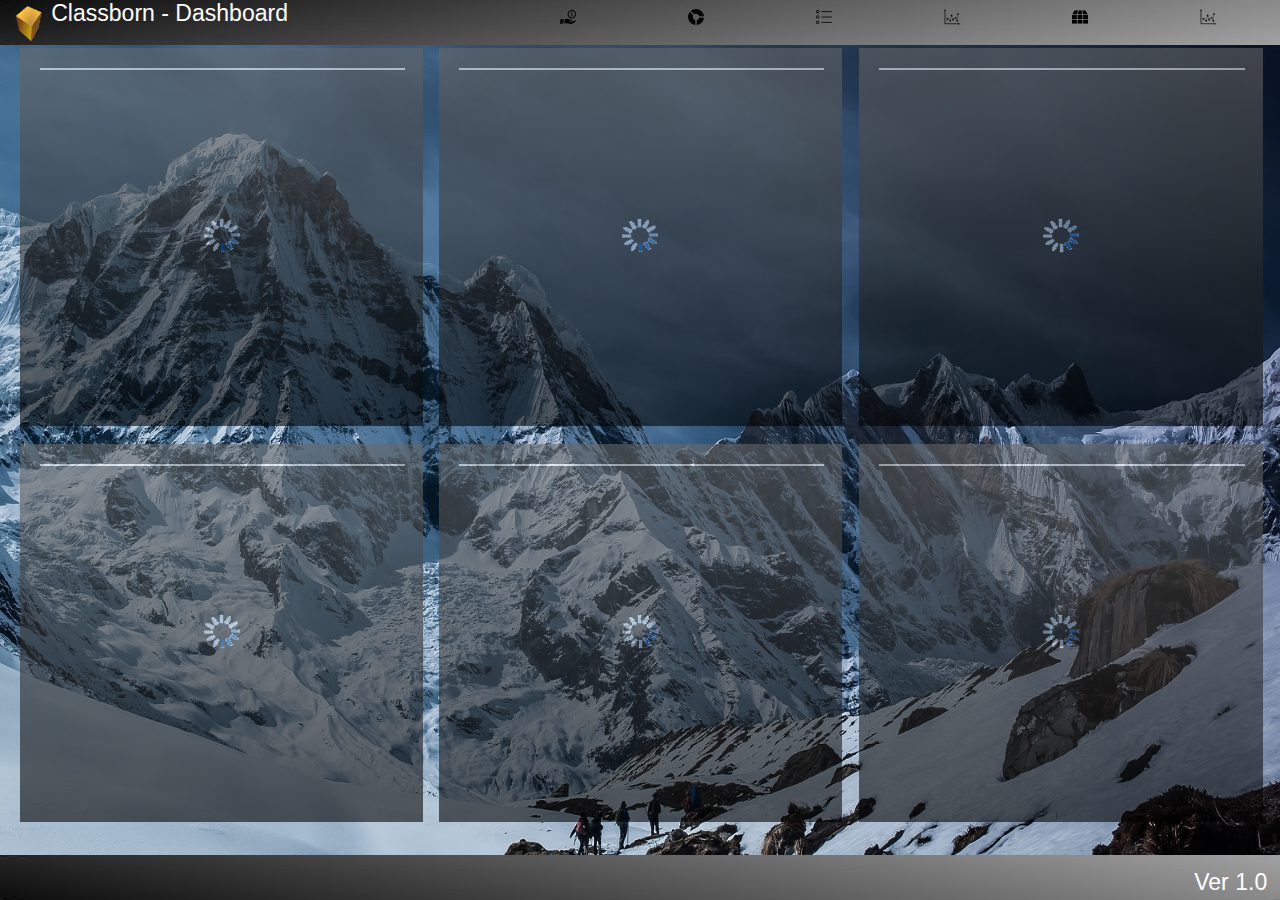
<file: index.html>
﻿<!DOCTYPE html>
<html>
<head>
    <title>Classborn Dashboard</title>
    <meta http-equiv="X-UA-Compatible" content="IE=edge">
    <meta http-equiv="cache-control" content="max-age=0" />
    <meta http-equiv="cache-control" content="no-cache" />
    <meta http-equiv="expires" content="0" />
    <meta http-equiv="expires" content="Tue, 01 Jan 1980 1:00:00 GMT" />
    <meta http-equiv="pragma" content="no-cache" />
    <meta charset="utf-8" />
    <link rel="stylesheet" type="text/css" href="styles/modal.css" media="all" />
    <link rel="stylesheet" type="text/css" href="styles/s8_index.css?v=12" media="all" />
    <script src="scripts/jquery-3.1.1.min.js" type="text/javascript"></script>
    <script src="scripts/jquery-ui.min.js" type="text/javascript"></script>
    <script src="scripts/jquery.ui.touch-punch.min.js" type="text/javascript"></script>
    <script src="scripts/tools.js" type="text/javascript"></script>
    <script src="scripts/interact.js" type="text/javascript"></script>
    <script src="scripts/s8_index.js?v=12" type="text/javascript"></script>
</head>
<body onload="return onloadPage()">
    <div id="bckModal" class="modal">
        <span id="closeBtn" class="close" onclick="return closeModal_onclick()">&times;</span>
        <iframe id="pageContainer" name="pgContainer" class="modal-content2" scrolling="auto" frameborder="0"></iframe>
    </div>    
</body>
</html>
</file>
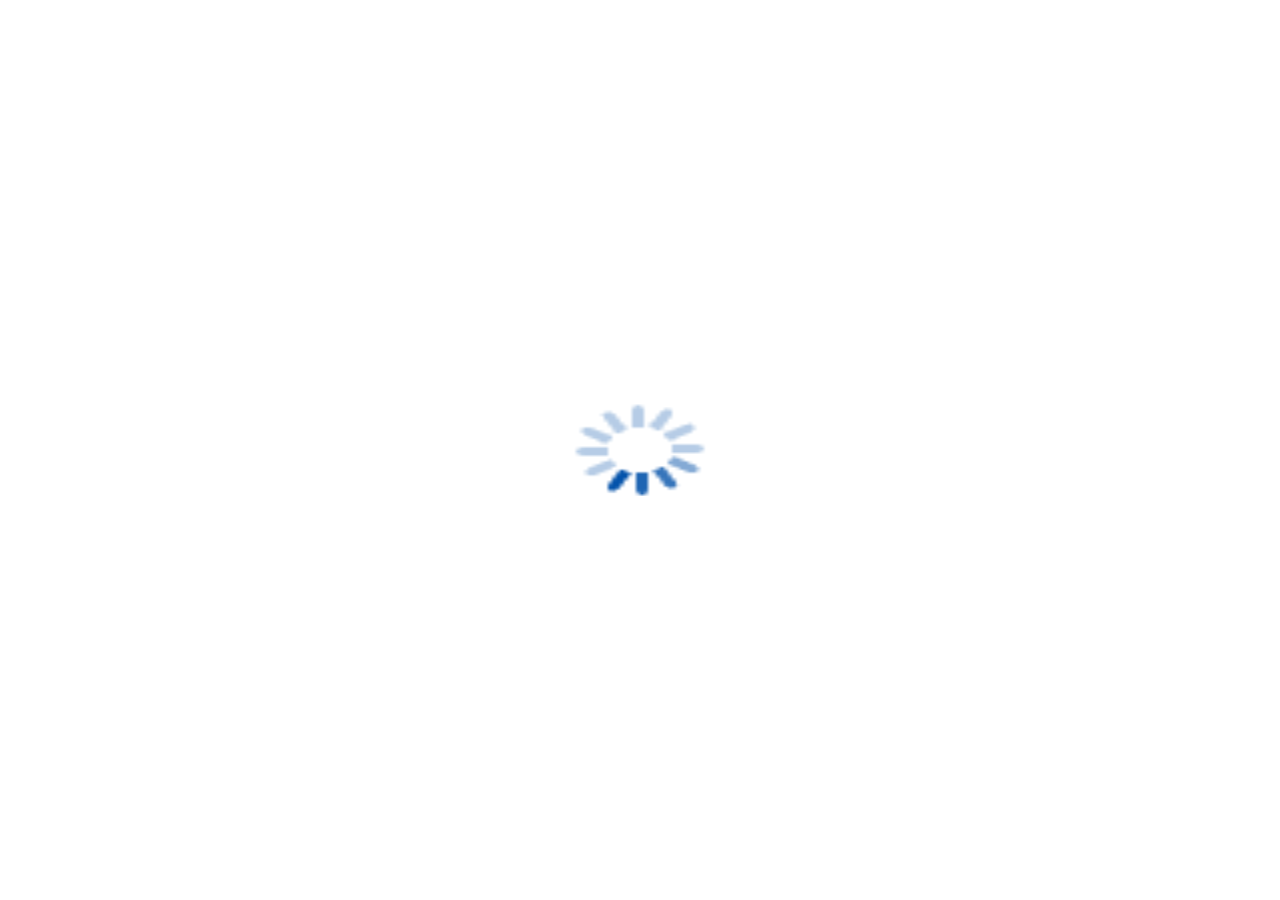
<file: html/s8_1.html>
﻿<!DOCTYPE html>
<html>
<head>
    <title></title>
    <meta http-equiv="X-UA-Compatible" content="IE=edge">
    <meta http-equiv="cache-control" content="max-age=0" />
    <meta http-equiv="cache-control" content="no-cache" />
    <meta http-equiv="expires" content="0" />
    <meta http-equiv="expires" content="Tue, 01 Jan 1980 1:00:00 GMT" />
    <meta http-equiv="pragma" content="no-cache" />
	<meta charset="utf-8" />
    <link rel="stylesheet" type="text/css" href="../styles/s8_1.css?v=4" media="all" />
    <script src="../scripts/jquery-3.1.1.min.js" type="text/javascript"></script>
    <script src="../scripts/tools.js" type="text/javascript"></script>
    <script src="../scripts/s8_1.js?v=39" type="text/javascript"></script>
</head>
<body onload="return onloadPage()">    
</body>
</html>
</file>
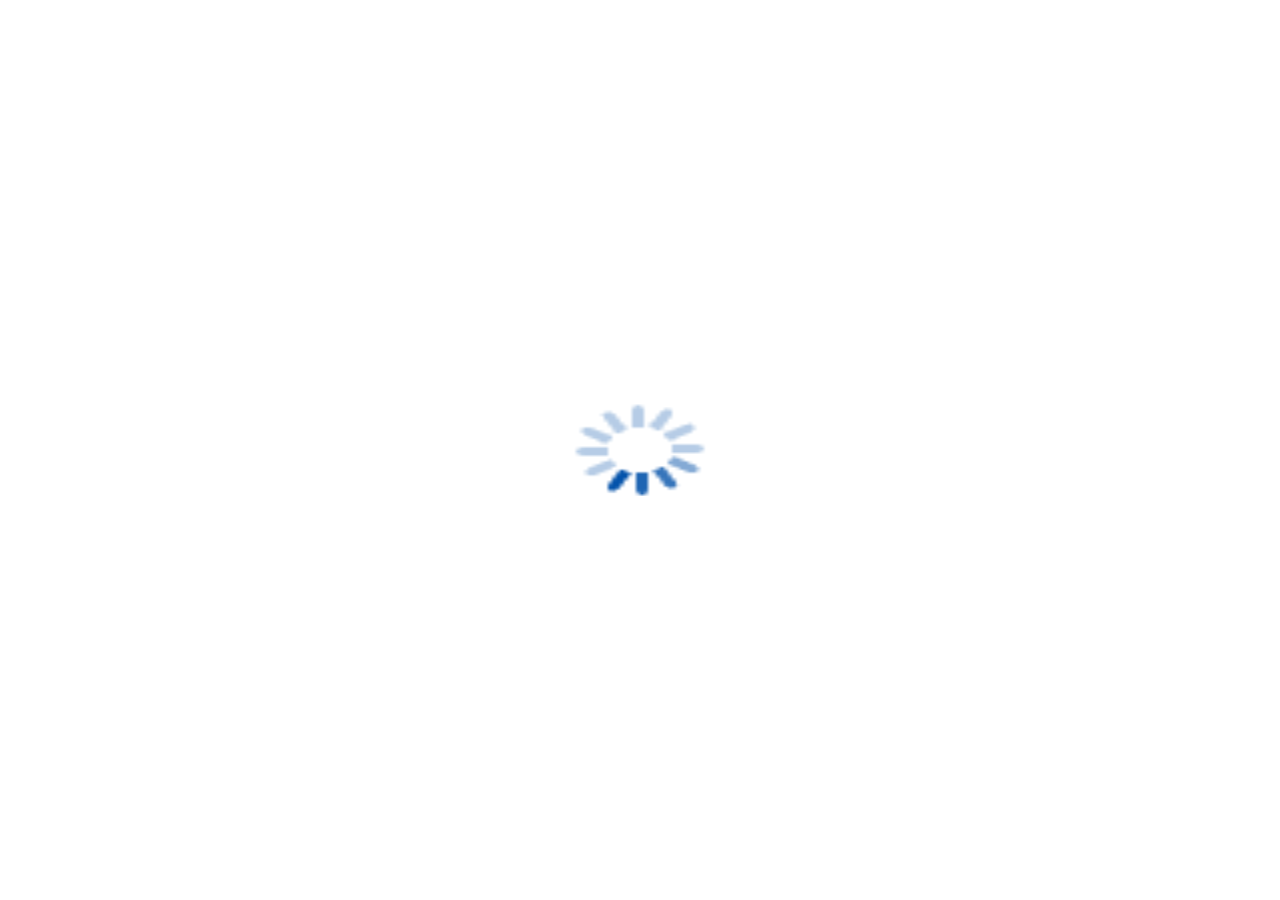
<file: html/s8_2.html>
﻿<!DOCTYPE html>
<html>
<head>
    <title></title>
    <meta http-equiv="X-UA-Compatible" content="IE=edge">
    <meta http-equiv="cache-control" content="max-age=0" />
    <meta http-equiv="cache-control" content="no-cache" />
    <meta http-equiv="expires" content="0" />
    <meta http-equiv="expires" content="Tue, 01 Jan 1980 1:00:00 GMT" />
    <meta http-equiv="pragma" content="no-cache" />
    <meta charset="utf-8" />
    <link rel="stylesheet" type="text/css" href="../styles/jquery.jqplot.min.css" media="all" />
    <link rel="stylesheet" type="text/css" href="../styles/s8_2.css" media="all" />
    <script src="../scripts/jquery-3.1.1.min.js" type="text/javascript"></script>
    <script src="../scripts/jquery.jqplot.min.js" type="text/javascript"></script>
    <script src="../scripts/jqplot.highlighter.js" type="text/javascript"></script>
    <script src="../scripts/jqplot.pieRenderer.js" type="text/javascript"></script>
    <script src="../scripts/jqplot.donutRenderer.js" type="text/javascript"></script>
    <script src="../scripts/tools.js" type="text/javascript"></script>
    <script src="../scripts/s8_2.js?v=12" type="text/javascript"></script>
</head>
<body onload="return onloadPage()">    
</body>
</html>
</file>
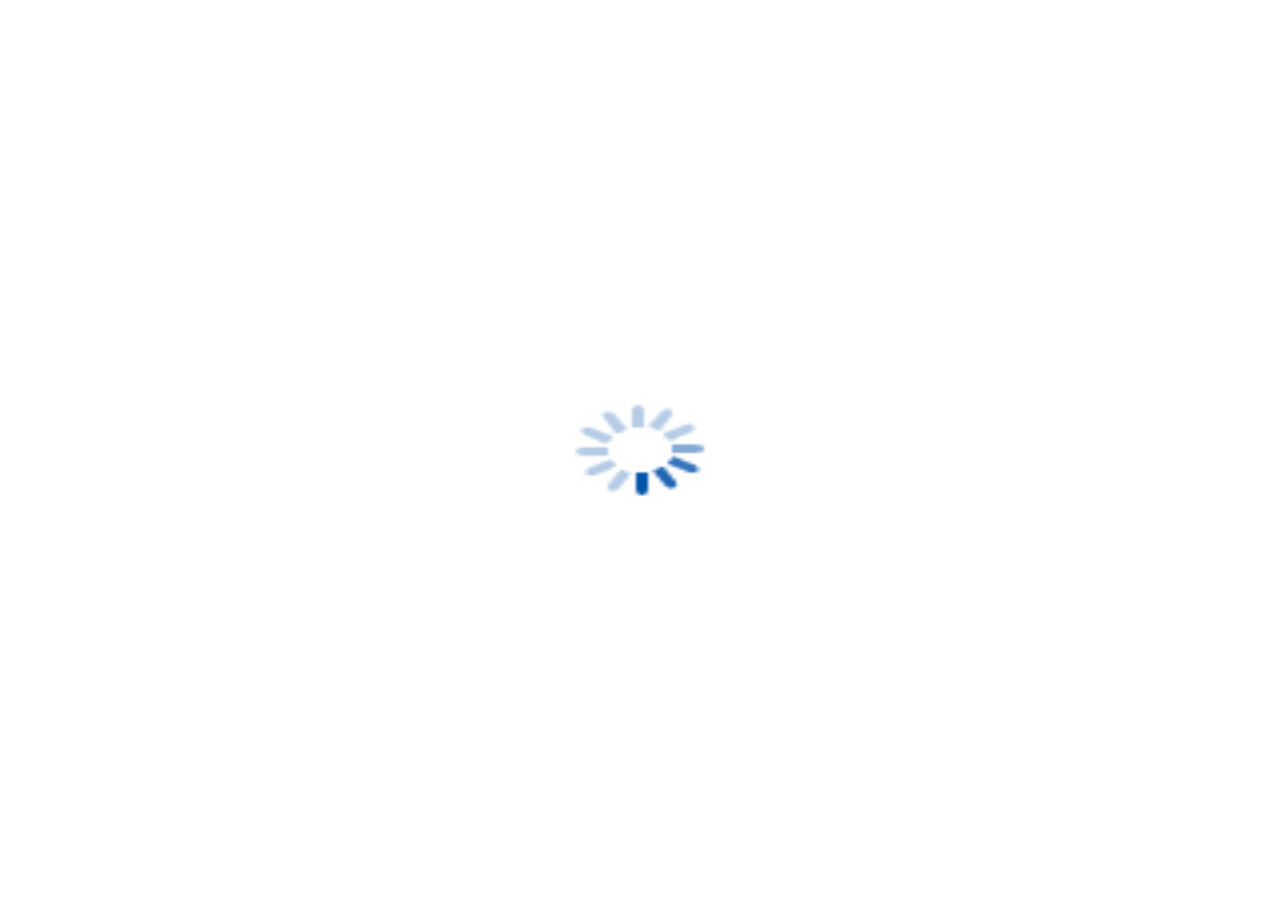
<file: html/s8_3.html>
﻿<!DOCTYPE html>
<html>
<head>
    <title></title>
    <meta http-equiv="X-UA-Compatible" content="IE=edge">
    <meta http-equiv="cache-control" content="max-age=0" />
    <meta http-equiv="cache-control" content="no-cache" />
    <meta http-equiv="expires" content="0" />
    <meta http-equiv="expires" content="Tue, 01 Jan 1980 1:00:00 GMT" />
    <meta http-equiv="pragma" content="no-cache" />
    <meta charset="utf-8" />
    <link rel="stylesheet" type="text/css" href="../styles/s8_3.css?v=2" media="all" />
    <script src="../scripts/jquery-3.1.1.min.js" type="text/javascript"></script>
    <script src="../scripts/tools.js" type="text/javascript"></script>
    <script src="../scripts/s8_3.js?v=30" type="text/javascript"></script>
</head>
<body onload="return onloadPage()">    
</body>
</html>
</file>
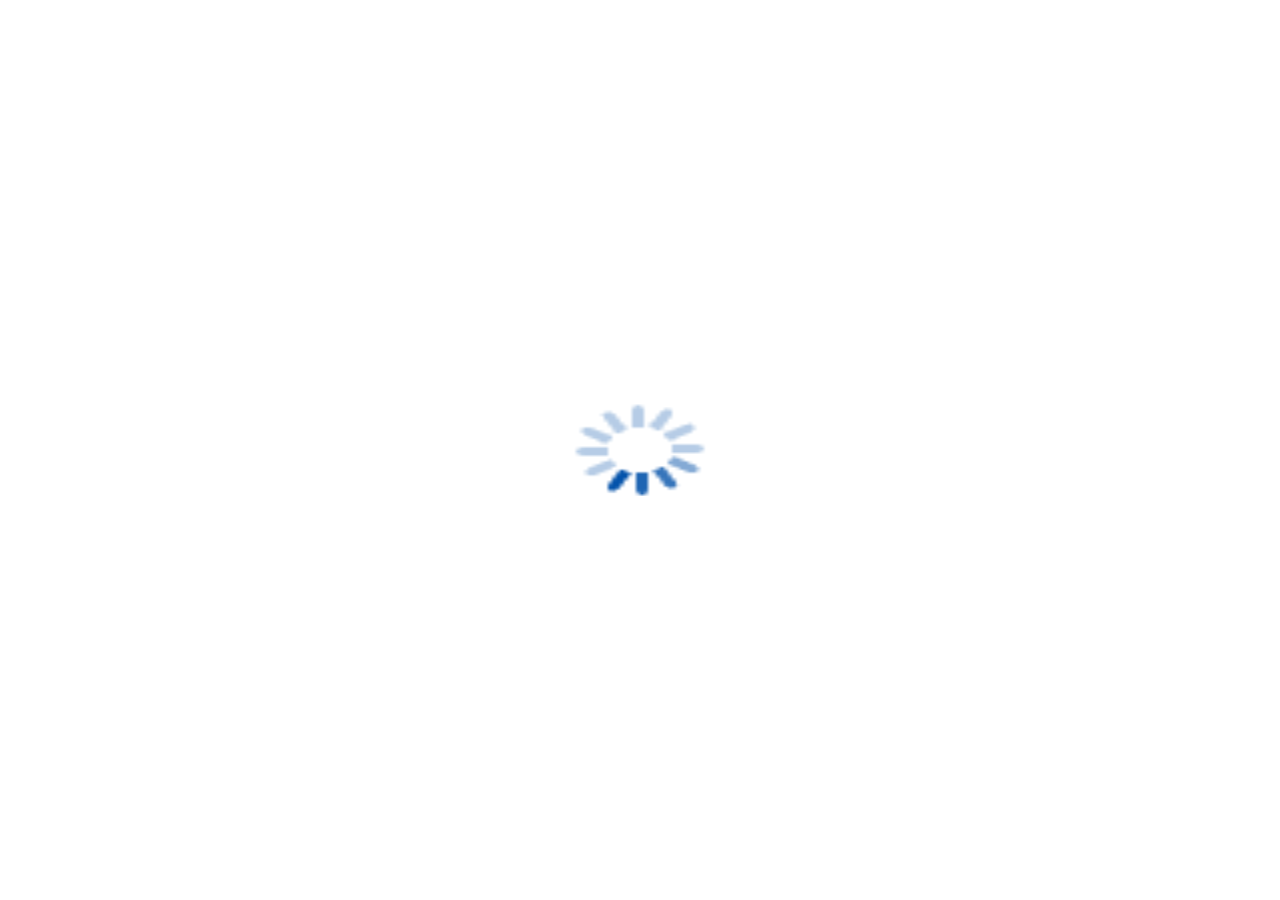
<file: html/s8_4.html>
﻿<!DOCTYPE html>
<html>
<head>
    <title></title>
    <meta http-equiv="X-UA-Compatible" content="IE=edge">
    <meta http-equiv="cache-control" content="max-age=0" />
    <meta http-equiv="cache-control" content="no-cache" />
    <meta http-equiv="expires" content="0" />
    <meta http-equiv="expires" content="Tue, 01 Jan 1980 1:00:00 GMT" />
    <meta http-equiv="pragma" content="no-cache" />
    <meta charset="utf-8" />
    <link rel="stylesheet" type="text/css" href="../styles/jquery.jqplot.min.css" media="all" />
    <link rel="stylesheet" type="text/css" href="../styles/s8_4.css" media="all" />
    <script src="../scripts/jquery-3.1.1.min.js" type="text/javascript"></script>
    <script src="../scripts/jquery.jqplot.min.js" type="text/javascript"></script>
    <script src="../scripts/jqplot.highlighter.js" type="text/javascript"></script>
    <script src="../scripts/jqplot.canvasAxisTickRenderer.js" type="text/javascript"></script>
    <script src="../scripts/jqplot.canvasTextRenderer.js" type="text/javascript"></script>
    <script src="../scripts/jqplot.canvasAxisLabelRenderer.js" type="text/javascript"></script>
    <script src="../scripts/jqplot.dateAxisRenderer.js" type="text/javascript"></script>
    <script src="../scripts/tools.js" type="text/javascript"></script>   
    <script src="../scripts/s8_4.js?v=6" type="text/javascript"></script>
</head>
<body onload="return onloadPage()">    
</body>
</html>
</file>
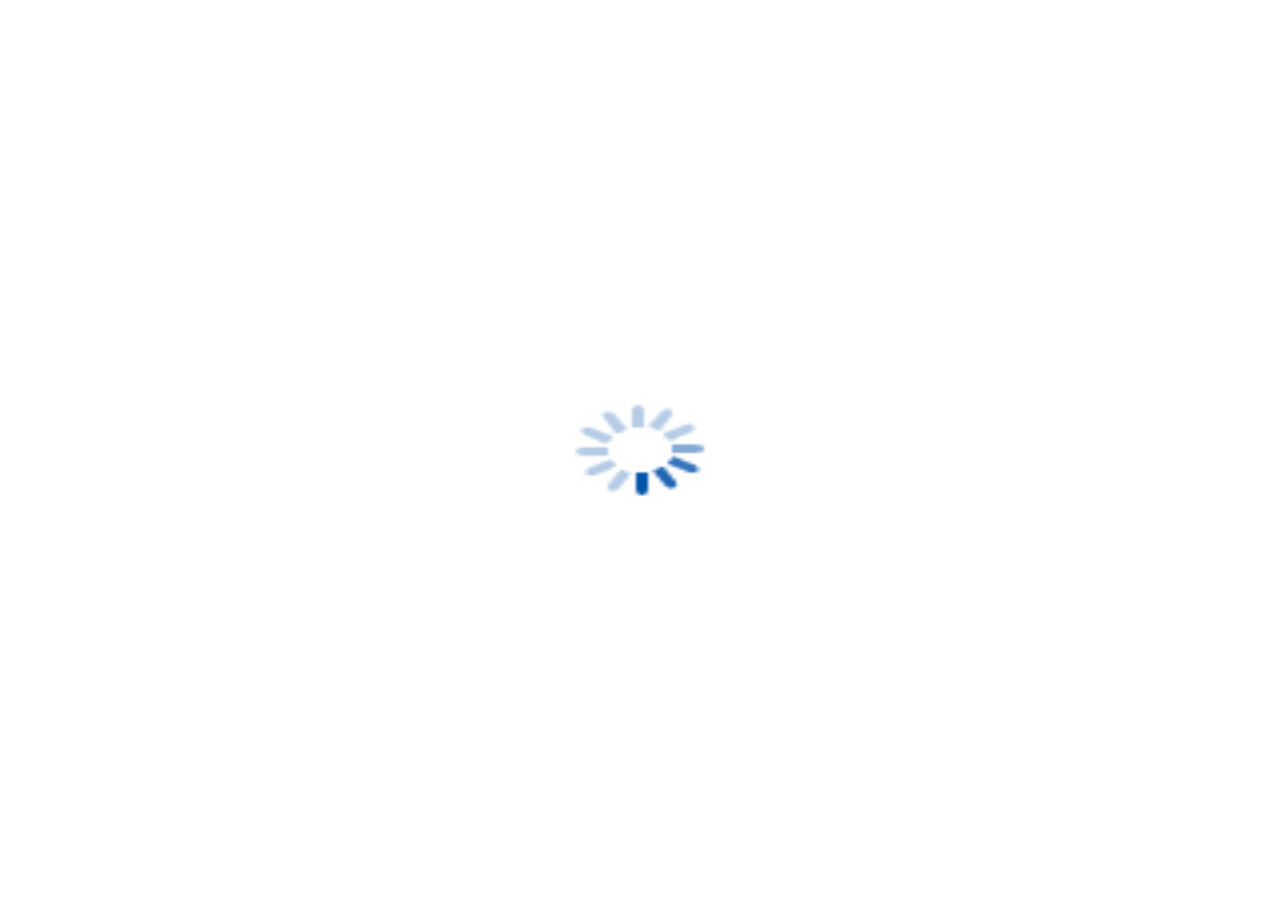
<file: html/s8_5.html>
﻿<!DOCTYPE html>
<html>
<head>
    <title></title>
    <meta http-equiv="X-UA-Compatible" content="IE=edge">
    <meta http-equiv="cache-control" content="max-age=0" />
    <meta http-equiv="cache-control" content="no-cache" />
    <meta http-equiv="expires" content="0" />
    <meta http-equiv="expires" content="Tue, 01 Jan 1980 1:00:00 GMT" />
    <meta http-equiv="pragma" content="no-cache" />
    <meta charset="utf-8" />
    <link rel="stylesheet" type="text/css" href="../styles/classborngradientcolors.css?v=4" media="all" />
    <link rel="stylesheet" type="text/css" href="../styles/s8_5.css?v=2" media="all" />
    <script src="../scripts/jquery-3.1.1.min.js" type="text/javascript"></script>
    <script src="../scripts/tools.js" type="text/javascript"></script>
    <script src="../scripts/videotile.js?v=2" type="text/javascript"></script>
    <script src="../scripts/s8_5.js?v=17" type="text/javascript"></script>

</head>
<body onload="return onloadPage()">
    <div id="cbContainer" style="position:absolute;left:2%;top:1%; height:80%;width:95%;">
        <div id="treemap1" class="cbVideoTile"></div>
    </div>    
</body>
</html>
</file>
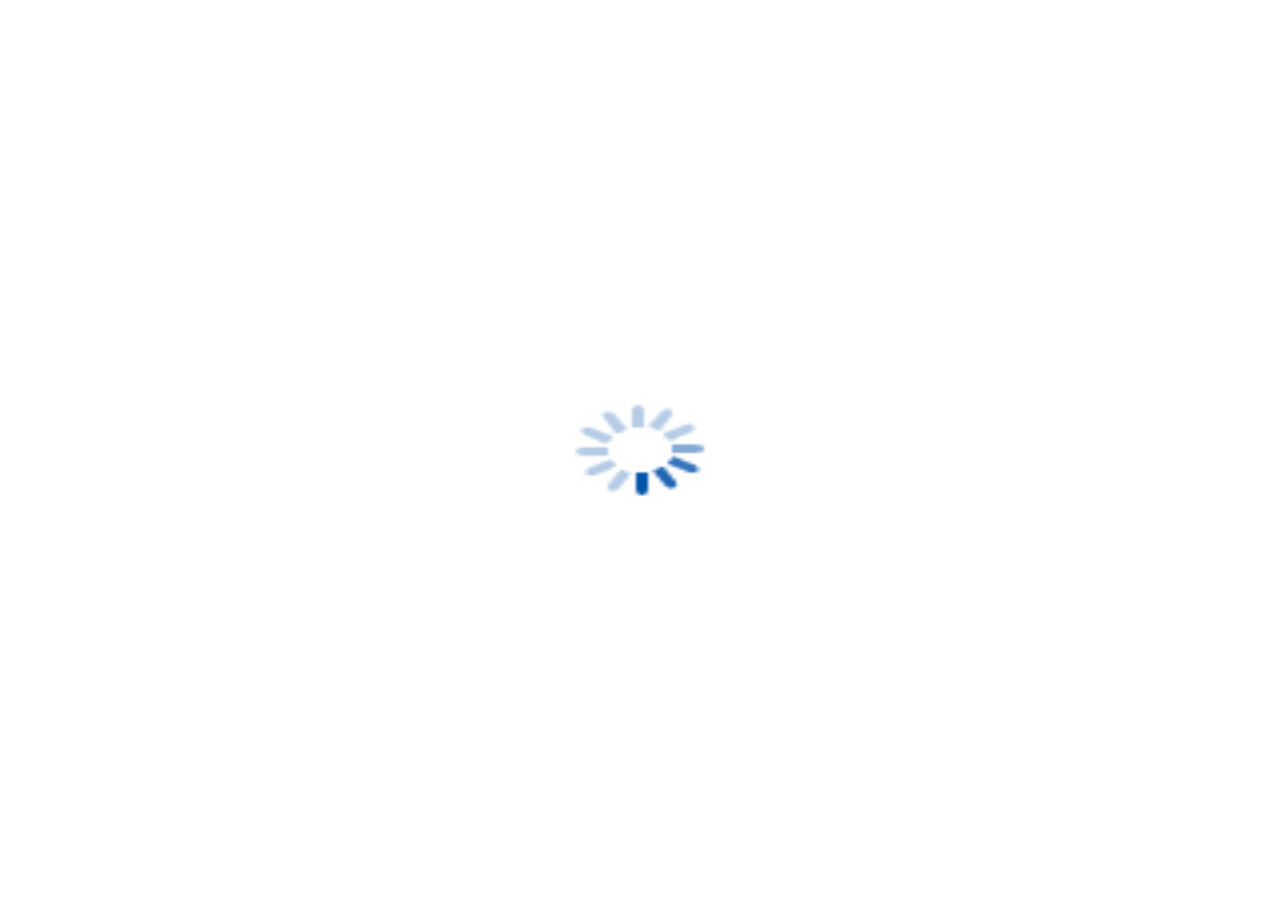
<file: html/s8_6.html>
﻿<!DOCTYPE html>
<html>
<head>
    <title></title>
    <meta http-equiv="X-UA-Compatible" content="IE=edge">
    <meta http-equiv="cache-control" content="max-age=0" />
    <meta http-equiv="cache-control" content="no-cache" />
    <meta http-equiv="expires" content="0" />
    <meta http-equiv="expires" content="Tue, 01 Jan 1980 1:00:00 GMT" />
    <meta http-equiv="pragma" content="no-cache" />
    <meta charset="utf-8" />
    <link rel="stylesheet" type="text/css" href="../styles/jquery.jqplot.min.css" media="all" />
    <link rel="stylesheet" type="text/css" href="../styles/s8_2.css" media="all" />
    <script src="../scripts/jquery-3.1.1.min.js" type="text/javascript"></script>
    <script src="../scripts/jquery.jqplot.min.js" type="text/javascript"></script>
    <script src="../scripts/jqplot.canvasAxisTickRenderer.js" type="text/javascript"></script>
    <script src="../scripts/jqplot.canvasTextRenderer.js" type="text/javascript"></script>
    <script src="../scripts/jqplot.canvasAxisLabelRenderer.js" type="text/javascript"></script>
    <script src="../scripts/jqplot.barRenderer.min.js" type="text/javascript"></script>
    <script src="../scripts/jqplot.categoryAxisRenderer.min.js" type="text/javascript"></script>
    <script src="../scripts/jqplot.pointLabels.min.js" type="text/javascript"></script>        
    <script src="../scripts/tools.js" type="text/javascript"></script>
    <script src="../scripts/s8_6.js?v=3" type="text/javascript"></script>
</head>
<body onload="return onloadPage()">    
</body>
</html>
</file>
<file: styles/modal.css>
﻿.modal { display: none; position: fixed; z-index: 4; padding-top: 0px; left: 1%; top: 6%; width: 98%; height: 88%; overflow: hidden; background-color: rgb(0,0,0); background-color: rgba(0,0,0,0.93); border-radius: 5px; }
.modal-content { margin: auto; display: block; width: 98%; height:98%; }
.modal, .modal-content, #pageContainer { -webkit-animation-name: zoom; -webkit-animation-duration: 0.6s; animation-name: zoom; animation-duration: 0.6s; }
@-webkit-keyframes zoom { from {-webkit-transform:scale(0)} to {-webkit-transform:scale(1)} }
@keyframes zoom { from {transform:scale(0)} to {transform:scale(1)} }
.close { position: absolute; top: 15px; right: 35px; color: #f1f1f1; font-size: 4vw; font-weight: bold; transition: 0.3s; }
.close:hover, .close:focus { color: #bbb; text-decoration: none; cursor: pointer; }
@media only screen and (max-width: 700px){ .modal-content { width: 100%;} }
</file>
<file: styles/s8_index.css>
﻿html, body{
    background-color:black;
    overflow:hidden;
    -webkit-user-select: none;
    -moz-user-select: none;
    -ms-user-select: none;
    -o-user-select: none;
    user-select: none;
}
.cbTitle { position: absolute; top: 0%; left: 4%; z-index: 4;  }
.cbCR { position: absolute; bottom: 0.5%; left: 1%; z-index: 4;  }
.cbVR { position: absolute; bottom: 0.5%; right: 1%; z-index: 4;  }
.cbFont { color: white; font-size: 1.8vw !important; font-family: Segoe UI Light, Segoe UI, Segoe, Tahoma, Helvetica, Arial, sans-serif; }
.cbLogo { position: absolute; top: 0%; left: 1%; width:2.5%; height:5%; z-index:4; }
.topBackground { position:absolute; top:0px; left:0px; width:100%; height:5%; z-index:3; background-color:black; }
.bottomBackground { position:absolute; bottom:0px; left:0px; width:100%; height:5%; z-index:3; background-color:black; }
.modal-content2 { margin: auto; display: block; width: 70%; height:90%; }
.cbIcon:hover {
    opacity: .38;
}

.s8_container {
    position:absolute;
    top:0px;
    left:0px;
    width:100%;
    height:100%;
    background-size: 100% 100%;
    background-image: url('../images/s8_theme15.jpg');
    z-index:0;
}

.resize-drag {
  color: white;
  font-size: 20px;
  font-family: sans-serif;
  /*border-radius: 8px;*/
  padding: 20px;
  margin: 30px 20px;
  width: 25%;

  /* This makes things *much* easier */
  box-sizing: border-box;
  z-index:2;
}

.s8_window {
    position:absolute;
    z-index:2;
    width: 31.5%;
    height:42%;
}

.s8_1 {left: 0%; top:2%; }
.s8_2 {left: 32.7%; top:2%; }
.s8_3 {left: 65.58%; top:2%; }
.s8_4 {left: 0%; top:46%; }
.s8_5 {left: 32.7%; top:46%; }
.s8_6 {left: 65.58%; top:46%; }

.s8_window_background {
    background: dimgray; /* For browsers that do not support gradients */
    background: -webkit-linear-gradient(dimgray, black); /* For Safari 5.1 to 6.0 */
    background: -o-linear-gradient(dimgray, black); /* For Opera 11.1 to 12.0 */
    background: -moz-linear-gradient(dimgray, black); /* For Firefox 3.6 to 15 */
    background: linear-gradient(dimgray, black); /* Standard syntax */
    opacity:.58;
}

.s8_window_background2 {
    background: dimgray; /* For browsers that do not support gradients */
    background: -webkit-linear-gradient(dimgray, black); /* For Safari 5.1 to 6.0 */
    background: -o-linear-gradient(dimgray, black); /* For Opera 11.1 to 12.0 */
    background: -moz-linear-gradient(dimgray, black); /* For Firefox 3.6 to 15 */
    background: linear-gradient(dimgray, black); /* Standard syntax */
    opacity:1;
}

.s8line {
    position:relative;
    border:1px solid white;
    width:100%;
    bottom:0px;
}
</file>
<file: styles/s8_1.css>
﻿html, body{
    background-color:transparent;
    overflow:hidden;
    -webkit-user-select: none;
    -moz-user-select: none;
    -ms-user-select: none;
    -o-user-select: none;
    user-select: none;
}
.cbBody { background-color:transparent; }
.cbFont { font-size: 22vw !important; font-family: Segoe UI Light, Segoe UI, Segoe, Tahoma, Helvetica, Arial, sans-serif; }
.cbFont2 { font-size: 5vw !important; font-family: Segoe UI Light, Segoe UI, Segoe, Tahoma, Helvetica, Arial, sans-serif; }
@-webkit-keyframes zoom { from {-webkit-transform:scale(0)} to {-webkit-transform:scale(1)} }
@keyframes zoom { from {transform:scale(0)} to {transform:scale(1)} }
</file>
<file: styles/s8_2.css>
﻿html, body{
    background-color:transparent;
    overflow:hidden;
    -webkit-user-select: none;
    -moz-user-select: none;
    -ms-user-select: none;
    -o-user-select: none;
    user-select: none;
}
.cbBody { background-color:transparent; }
.cbFont { font-size: 22vw !important; font-family: Segoe UI Light, Segoe UI, Segoe, Tahoma, Helvetica, Arial, sans-serif; }
.cbFont2 { font-size: 5vw !important; font-family: Segoe UI Light, Segoe UI, Segoe, Tahoma, Helvetica, Arial, sans-serif; }
@-webkit-keyframes zoom { from {-webkit-transform:scale(0)} to {-webkit-transform:scale(1)} }
@keyframes zoom { from {transform:scale(0)} to {transform:scale(1)} }
</file>
<file: styles/s8_3.css>
﻿html, body{
    background-color:transparent;
    overflow-y: visible;
    overflow-x: hidden;
    -webkit-user-select: none;
    -moz-user-select: none;
    -ms-user-select: none;
    -o-user-select: none;
    user-select: none;
}
.cbBody { background-color:transparent; }
.cbFont { font-size: 22vw !important; font-family: Segoe UI Light, Segoe UI, Segoe, Tahoma, Helvetica, Arial, sans-serif; }
.cbFont2 { font-size: 5vw !important; font-family: Segoe UI Light, Segoe UI, Segoe, Tahoma, Helvetica, Arial, sans-serif; }
.cbFont3 { font-size: 3vw !important; font-family: Segoe UI Light, Segoe UI, Segoe, Tahoma, Helvetica, Arial, sans-serif; }
@-webkit-keyframes zoom { from {-webkit-transform:scale(0)} to {-webkit-transform:scale(1)} }
@keyframes zoom { from {transform:scale(0)} to {transform:scale(1)} }
</file>
<file: styles/s8_4.css>
﻿html, body{
    background-color:transparent;
    overflow:hidden;
    -webkit-user-select: none;
    -moz-user-select: none;
    -ms-user-select: none;
    -o-user-select: none;
    user-select: none;
}
.cbBody { background-color:transparent; }
.cbFont { font-size: 22vw !important; font-family: Segoe UI Light, Segoe UI, Segoe, Tahoma, Helvetica, Arial, sans-serif; }
.cbFont2 { font-size: 5vw !important; font-family: Segoe UI Light, Segoe UI, Segoe, Tahoma, Helvetica, Arial, sans-serif; }
@-webkit-keyframes zoom { from {-webkit-transform:scale(0)} to {-webkit-transform:scale(1)} }
@keyframes zoom { from {transform:scale(0)} to {transform:scale(1)} }
</file>
<file: styles/classborngradientcolors.css>
﻿/*Gradient Colors generated by www.colorzilla.com/gradient-editor/ */

.GradientGray {
   background: #b5bdc8; /* Old browsers */
    background: -moz-linear-gradient(top, #b5bdc8 0%, #828c95 36%, #28343b 100%); /* FF3.6-15 */
    background: -webkit-linear-gradient(top, #b5bdc8 0%,#828c95 36%,#28343b 100%); /* Chrome10-25,Safari5.1-6 */
    background: linear-gradient(to bottom, #b5bdc8 0%,#828c95 36%,#28343b 100%); /* W3C, IE10+, FF16+, Chrome26+, Opera12+, Safari7+ */
    filter: progid:DXImageTransform.Microsoft.gradient( startColorstr='#b5bdc8', endColorstr='#28343b',GradientType=0 ); /* IE6-9 */ 
    color: white;
}

.GradientRed {       
   background: #ff0000; /* Old browsers */
    background: -moz-linear-gradient(top, #ff0000 0%, #a80000 50%, #7c0000 51%, #600000 100%); /* FF3.6-15 */
    background: -webkit-linear-gradient(top, #ff0000 0%,#a80000 50%,#7c0000 51%,#600000 100%); /* Chrome10-25,Safari5.1-6 */
    background: linear-gradient(to bottom, #ff0000 0%,#a80000 50%,#7c0000 51%,#600000 100%); /* W3C, IE10+, FF16+, Chrome26+, Opera12+, Safari7+ */
    filter: progid:DXImageTransform.Microsoft.gradient( startColorstr='#ff0000', endColorstr='#600000',GradientType=0 ); /* IE6-9 */
    color: white;
}

.GradientOrange {
    background: #ffb76b; /* Old browsers */
    background: -moz-linear-gradient(top, #ffb76b 0%, #ffa73d 50%, #ff7c00 51%, #ff7f04 100%); /* FF3.6-15 */
    background: -webkit-linear-gradient(top, #ffb76b 0%,#ffa73d 50%,#ff7c00 51%,#ff7f04 100%); /* Chrome10-25,Safari5.1-6 */
    background: linear-gradient(to bottom, #ffb76b 0%,#ffa73d 50%,#ff7c00 51%,#ff7f04 100%); /* W3C, IE10+, FF16+, Chrome26+, Opera12+, Safari7+ */
    filter: progid:DXImageTransform.Microsoft.gradient( startColorstr='#ffb76b', endColorstr='#ff7f04',GradientType=0 ); /* IE6-9 */
    color: white;
}

.GradientYellow {
    background: #fceabb; /* Old browsers */
    background: -moz-linear-gradient(top, #fceabb 0%, #fccd4d 50%, #f8b500 51%, #fbdf93 100%); /* FF3.6-15 */
    background: -webkit-linear-gradient(top, #fceabb 0%,#fccd4d 50%,#f8b500 51%,#fbdf93 100%); /* Chrome10-25,Safari5.1-6 */
    background: linear-gradient(to bottom, #fceabb 0%,#fccd4d 50%,#f8b500 51%,#fbdf93 100%); /* W3C, IE10+, FF16+, Chrome26+, Opera12+, Safari7+ */
    filter: progid:DXImageTransform.Microsoft.gradient( startColorstr='#fceabb', endColorstr='#fbdf93',GradientType=0 ); /* IE6-9 */
    color: white;
}

.GradientGreen {        
   background: #9dd53a; /* Old browsers */
    background: -moz-linear-gradient(top, #9dd53a 0%, #a1d54f 50%, #80c217 51%, #7cbc0a 100%); /* FF3.6-15 */
    background: -webkit-linear-gradient(top, #9dd53a 0%,#a1d54f 50%,#80c217 51%,#7cbc0a 100%); /* Chrome10-25,Safari5.1-6 */
    background: linear-gradient(to bottom, #9dd53a 0%,#a1d54f 50%,#80c217 51%,#7cbc0a 100%); /* W3C, IE10+, FF16+, Chrome26+, Opera12+, Safari7+ */
    filter: progid:DXImageTransform.Microsoft.gradient( startColorstr='#9dd53a', endColorstr='#7cbc0a',GradientType=0 ); /* IE6-9 */
    color: white;
}

.GradientBlue {
    background: #6db3f2; /* Old browsers */
    background: -moz-linear-gradient(top, #6db3f2 0%, #54a3ee 50%, #3690f0 51%, #1e69de 100%); /* FF3.6-15 */
    background: -webkit-linear-gradient(top, #6db3f2 0%,#54a3ee 50%,#3690f0 51%,#1e69de 100%); /* Chrome10-25,Safari5.1-6 */
    background: linear-gradient(to bottom, #6db3f2 0%,#54a3ee 50%,#3690f0 51%,#1e69de 100%); /* W3C, IE10+, FF16+, Chrome26+, Opera12+, Safari7+ */
    filter: progid:DXImageTransform.Microsoft.gradient( startColorstr='#6db3f2', endColorstr='#1e69de',GradientType=0 ); /* IE6-9 */
    color:white;
}
</file>
<file: styles/s8_5.css>
﻿html, body{
    background-color:transparent;
    overflow: hidden;
    -webkit-user-select: none;
    -moz-user-select: none;
    -ms-user-select: none;
    -o-user-select: none;
    user-select: none;
}
.cbBody { background-color:transparent; }
.cbFont { font-size: 22vw !important; font-family: Segoe UI Light, Segoe UI, Segoe, Tahoma, Helvetica, Arial, sans-serif; }
.cbFont2 { font-size: 5vw !important; font-family: Segoe UI Light, Segoe UI, Segoe, Tahoma, Helvetica, Arial, sans-serif; }
.cbFont3 { font-size: 3vw !important; font-family: Segoe UI Light, Segoe UI, Segoe, Tahoma, Helvetica, Arial, sans-serif; }
.cbvideotile-maintitle { font-size: 5vw !important; font-family: Segoe UI Light, Segoe UI, Segoe, Tahoma, Helvetica, Arial, sans-serif; color:white; font-weight:bold; text-align:center; background: black; }
@-webkit-keyframes zoom { from {-webkit-transform:scale(0)} to {-webkit-transform:scale(1)} }
@keyframes zoom { from {transform:scale(0)} to {transform:scale(1)} }
</file>
